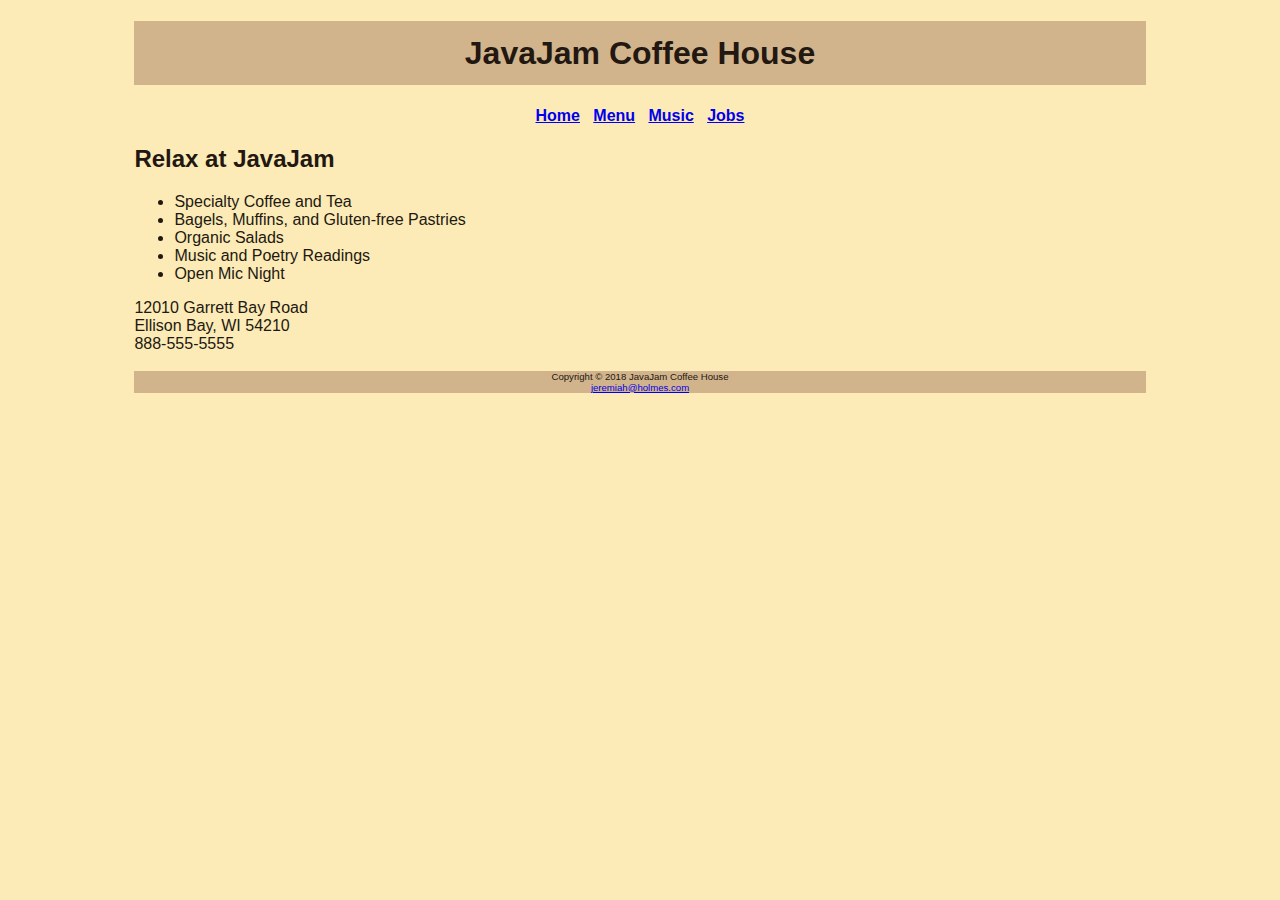
<file: index.html>
<!DOCTYPE html>
<html lang="en">
<head>
    <title>JavaJam Coffee House</title>
    <meta charset="utf-8">
    <link rel="stylesheet" href="javajamcss/javajam.css">
</head>
<body>
    <div id="wrapper">
    <header>
        <h1>JavaJam Coffee House</h1>
    </header>
    <nav>
        <a href="index.html">Home</a> &nbsp;
        <a href="menu.html">Menu</a> &nbsp;
        <a href="music.html">Music</a> &nbsp;
        <a href="jobs.html">Jobs</a>
    </nav>
    <main>
        <h2>Relax at JavaJam</h2>
        <ul>
            <li>Specialty Coffee and Tea</li>
            <li>Bagels, Muffins, and Gluten-free Pastries</li>
            <li>Organic Salads</li>
            <li>Music and Poetry Readings</li>
            <li>Open Mic Night</li>
        </ul>
        <div>
            12010 Garrett Bay Road<br>
            Ellison Bay, WI 54210<br>
            888-555-5555<br><br>
        </div>
    </main>
    <footer>
        Copyright &copy; 2018 JavaJam Coffee House<br>
        <a href="mailto:jeremiah@holmes.com">jeremiah@holmes.com</a>

    </footer>
    </div>
</body>
</html>
</file>
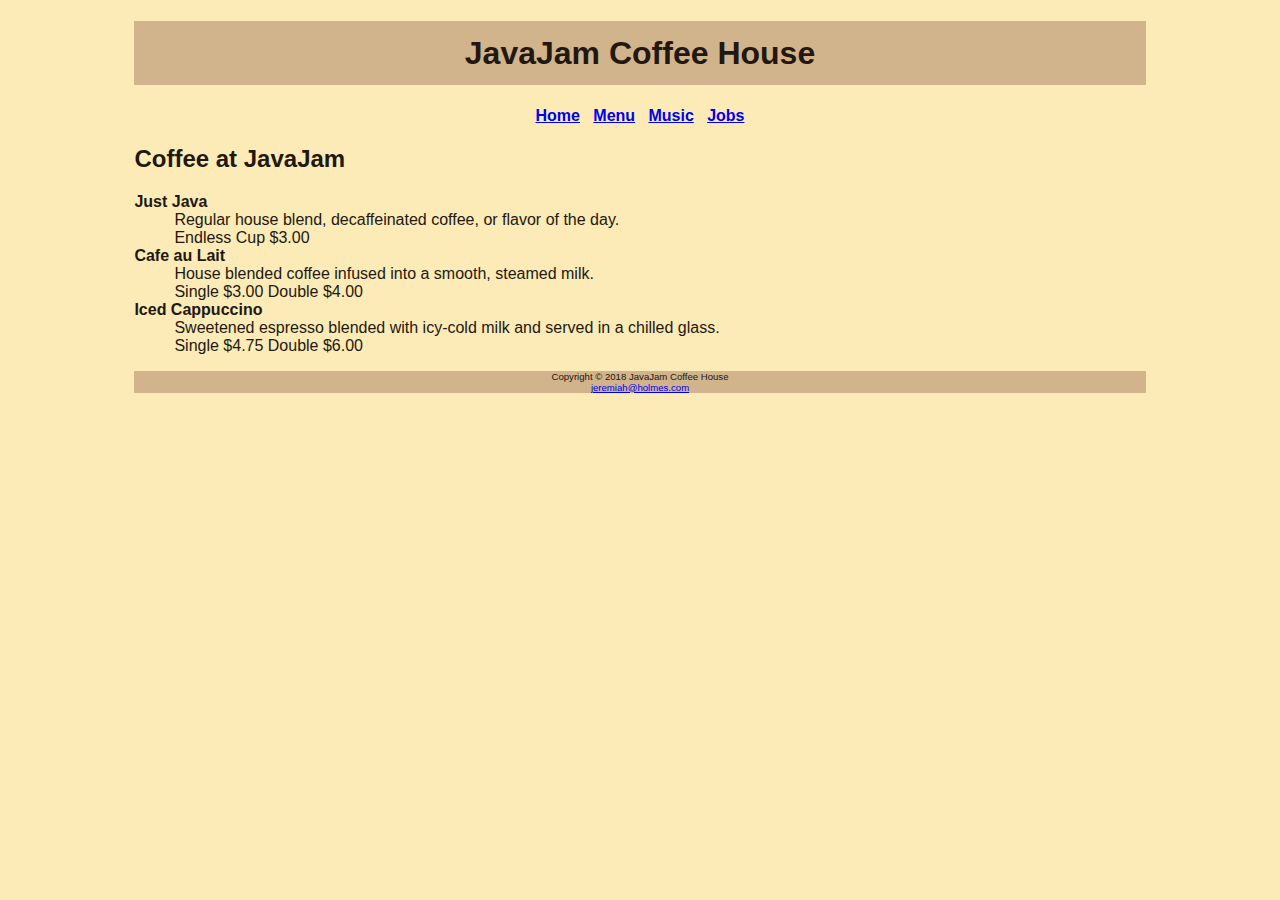
<file: menu.html>
<!DOCTYPE html>
<html lang="en">

<head>
    <title>JavaJam Coffee House Menu</title>
    <meta charset="utf-8">

    <link rel="stylesheet" href="javajamcss/javajam.css">
</head>

<body>
    <div id="wrapper">
        <header>
            <h1>JavaJam Coffee House</h1>
        </header>
        <nav>
            <a href="index.html">Home</a> &nbsp;
            <a href="menu.html">Menu</a> &nbsp;
            <a href="music.html">Music</a> &nbsp;
            <a href="jobs.html">Jobs</a>

        </nav>
        <main>
            <h2>Coffee at JavaJam</h2>
            <dl>
                <dt><strong>Just Java</strong></dt>
                <dd>Regular house blend, decaffeinated coffee, or flavor of the day.<br>Endless Cup $3.00</dd>
                <dt><strong>Cafe au Lait</strong></dt>
                <dd>House blended coffee infused into a smooth, steamed milk.<br>Single $3.00 Double $4.00</dd>
                <dt><strong>Iced Cappuccino</strong></dt>
                <dd>Sweetened espresso blended with icy-cold milk and served in a chilled glass.<br>Single $4.75 Double $6.00</dd>
            </dl>

        </main>
        <footer>
            Copyright &copy; 2018 JavaJam Coffee House<br>
            <a href="mailto:jeremiah@holmes.com">jeremiah@holmes.com</a>

        </footer>

    </div>
</body>

</html>
</file>
<file: javajamcss/javajam.css>
body {
    background-color: #FCEBB6;
    color: #221811;
    font-family: Verdana, sans-serif;
}
header {
    background-color: #D2B48C;
    text-align: center;
}
h1 {
    line-height: 200%;
}
nav {
    text-align: center;
    font-weight: bold;
}
footer {
    background-color: #D2B48C;
    font-size: .60em;
    text-align: center;
}
#wrapper {
    width: 80%;
    margin-right: auto;
    margin-left: auto;
}
</file>
